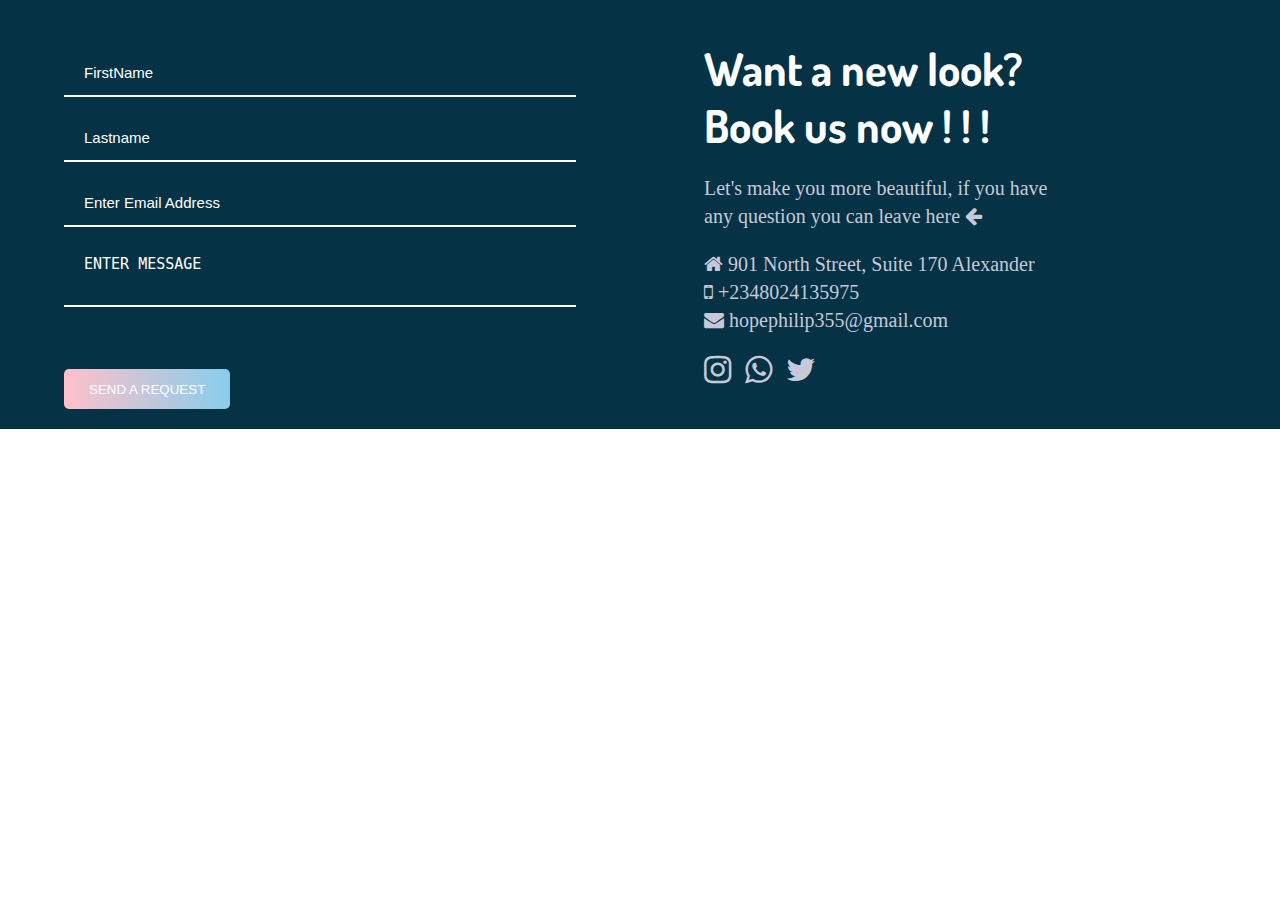
<file: index2.html>
<!DOCTYPE html>
<html lang="en">
<head>
    <meta charset="UTF-8">
    <meta name="viewport" content="width=device-width, initial-scale=1.0">
    <title>Document</title>
    <link rel="stylesheet" href="css/style2.css">
    <link rel="stylesheet" href="css/font-awesome.min.css">
    <!-- <link rel="stylesheet" href="https://stackpath.bootstrapcdn.com/bootstrap/4.5.2/css/bootstrap.min.css" integrity="sha384-JcKb8q3iqJ61gNV9KGb8thSsNjpSL0n8PARn9HuZOnIxN0hoP+VmmDGMN5t9UJ0Z" crossorigin="anonymous"> -->
</head>
<body>
    <footer class="header">
        <div class="header-content ">
            <div class="left">
                <form action="">
                    <input type="text" name="" id="header-contact" placeholder="FirstName"><br>
                    <input type="text" name="" id="header-contact" placeholder="Lastname"> <br>
                    <input type="email" name="" id="header-contact" placeholder="Enter Email Address"> <br>
                    <textarea placeholder="ENTER MESSAGE"></textarea>      <br>         
                    <button class=" "><a href="./inde.html">SEND A REQUEST</a></button>
                </form>
            </div>
            <div class="right">
                <h3>Want a new look? <br> Book us now ! ! !</h3>
                <p>Let's make you more beautiful, if you have any question you can leave here <span><i class="fa fa-arrow-left"></i></span></p>
                <p><span><i class="fa fa-home"></i></span> 901 North Street, Suite 170 Alexander<br><span><i class="fa fa-mobile"></i></span> +2348024135975 <br><span><i class="fa fa-envelope"></i></span> hopephilip355@gmail.com</p>
                <div class="contact-sm">
                    <a href="https://www.instagram.com/glamby_omah/"><i class="fa fa-instagram fa-2x"></i></a>
                    <a href=""><i class="fa fa-whatsapp fa-2x"></i></a>
                    <a href=""><i class="fa fa-twitter fa-2x"></i></a>
                </div>
            </div>
        </div>
    </footer>
</body>
</html>
</file>
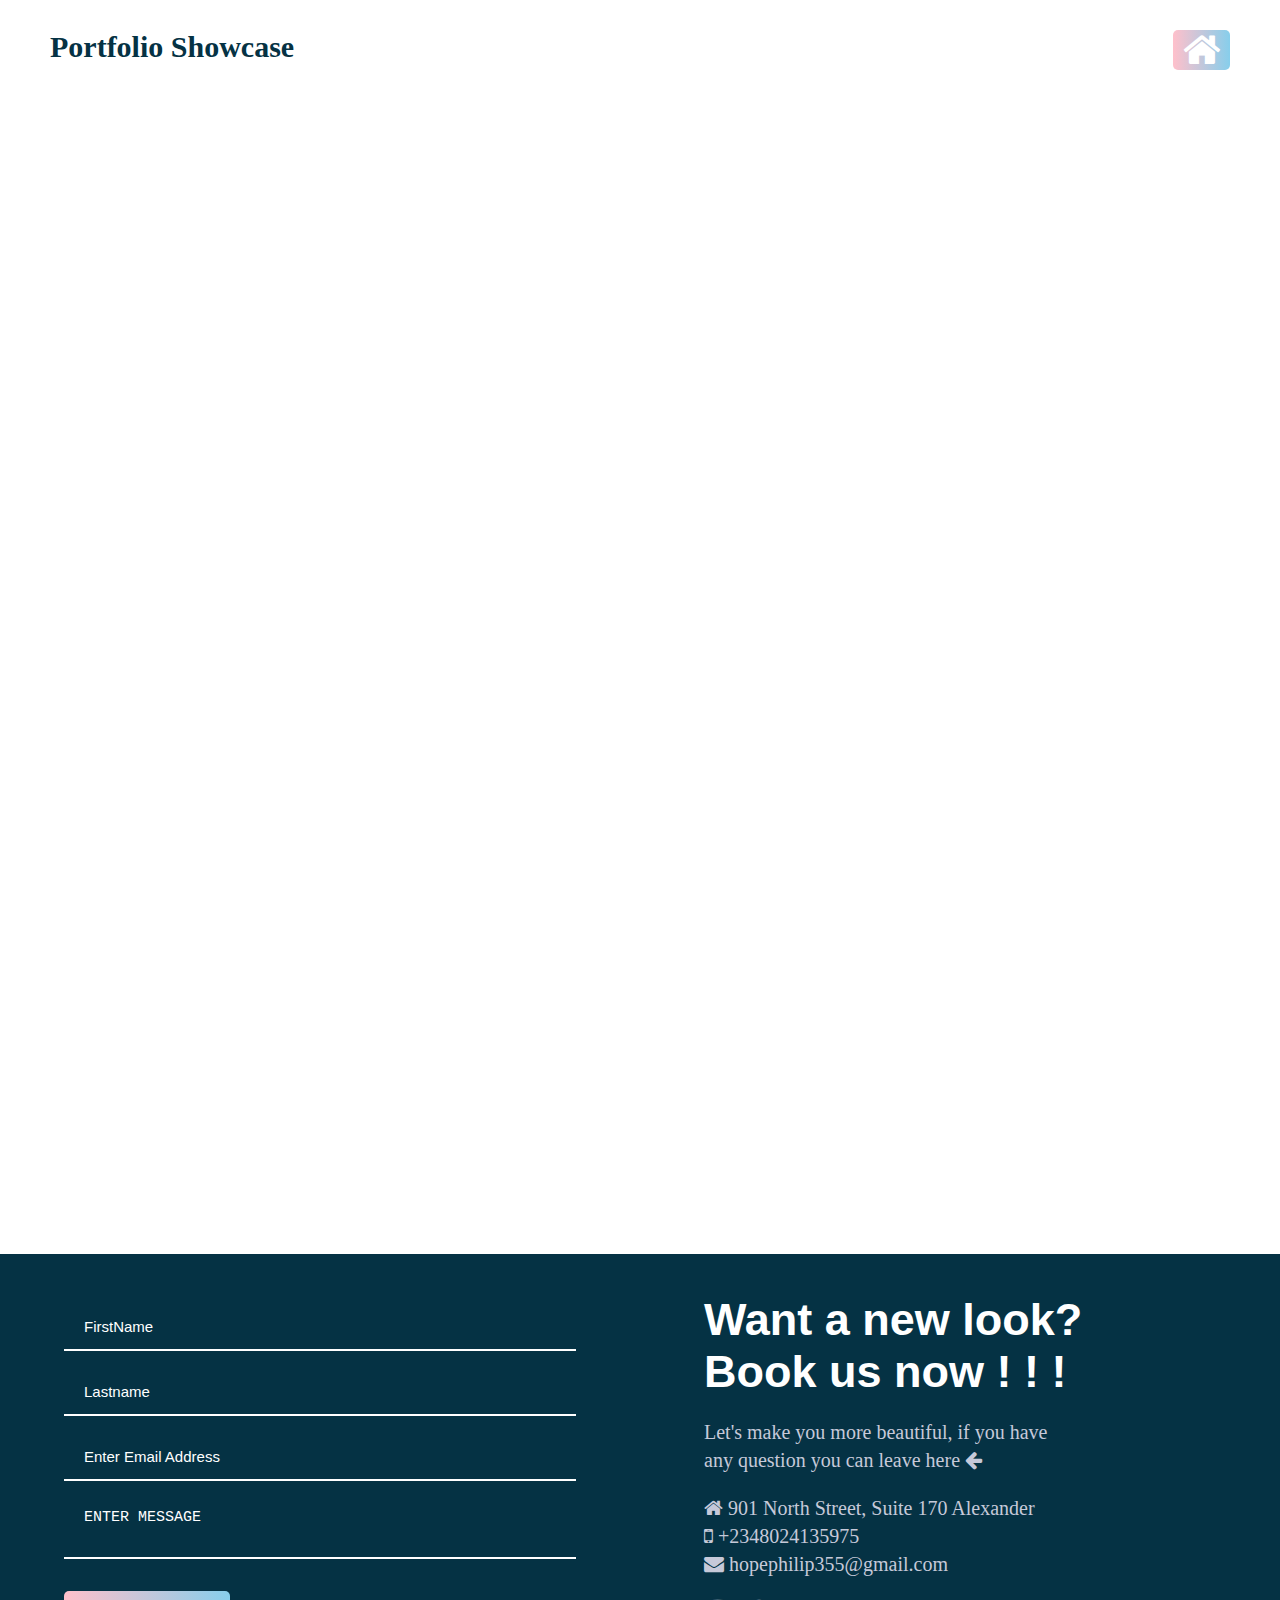
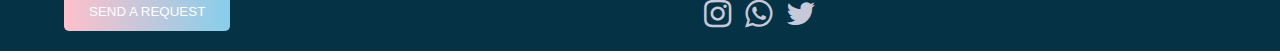
<file: index3.html>
<!DOCTYPE html>
<html lang="en">
  <head>
    <meta charset="UTF-8" />
    <meta name="viewport" content="width=device-width, initial-scale=1.0" />
    <title>Document</title>
    <link rel="stylesheet" href="css/style3.css" />
    <link rel="stylesheet" href="css/font-awesome.min.css" />
  </head>
  <body>
    <nav>
      <h1>Portfolio Showcase</h1>
      <button class="btn">
        <a href="index.html"><i class="fa fa-home fa-3x" aria-hidden="true"></i></a>
      </button>
    </nav>
    <main>
      <div class="wrapper">
        <div class="img1"></div>
        <div class="img2"></div>
        <div class="img3"></div>
        <div class="img4"></div>
      </div>
      <div class="wrapper1">
        <div class="img6"></div>
        <div class="img7"></div>
        <div class="img8"></div>
      </div>
    </main>
    <footer class="header">
      <div class="header-content">
        <div class="left">
          <form action="">
            <input
              type="text"
              name=""
              id="header-contact"
              placeholder="FirstName"
            /><br />
            <input
              type="text"
              name=""
              id="header-contact"
              placeholder="Lastname"
            />
            <br />
            <input
              type="email"
              name=""
              id="header-contact"
              placeholder="Enter Email Address"
            />
            <br />
            <textarea placeholder="ENTER MESSAGE"></textarea> <br />
            <button class=" ">
              <a href="./index2.html">SEND A REQUEST</a>
            </button>
          </form>
        </div>
        <div class="right">
          <h3>
            Want a new look? <br />
            Book us now ! ! !
          </h3>
          <p>
            Let's make you more beautiful, if you have any question you can
            leave here <span><i class="fa fa-arrow-left"></i></span>
          </p>
          <p>
            <span><i class="fa fa-home"></i></span> 901 North Street, Suite 170
            Alexander<br /><span><i class="fa fa-mobile"></i></span>
            +2348024135975 <br /><span><i class="fa fa-envelope"></i></span>
            hopephilip355@gmail.com
          </p>
          <div class="contact-sm">
            <a href="https://www.instagram.com/glamby_omah/"
              ><i class="fa fa-instagram fa-2x"></i
            ></a>
            <a href=""><i class="fa fa-whatsapp fa-2x"></i></a>
            <a href=""><i class="fa fa-twitter fa-2x"></i></a>
          </div>
        </div>
      </div>
    </footer>
  </body>
</html>
</file>
<file: css/style2.css>
@import url('https://fonts.googleapis.com/css2?family=Dosis:wght@700&display=swap');
*{
    box-sizing: border-box;
    margin: 0;
    padding: 0
}
.header{
    background:  rgb(5, 50, 68);
}
.header-content{
    display: flex;
    justify-content: space-around;
    padding:40px 0 20px 0
}
.left{
    width:40%
}

.left button{
    background: linear-gradient(to left, skyblue, pink);   
    border:none;
    padding: 0 25px 0 25px;
    height: 40px;
    border-radius: 5px;
    margin-top:50px;
}
.left button a{
    color:#fff;
    text-decoration:none
}
#header-contact{
    width: 100%;
    padding: 12px 20px;
    margin: 8px 0;
    box-sizing: border-box;
    border: none;
    background:  rgb(5, 50, 68);
    border-bottom: 2px solid #fff;
    color:#c6c9d9;
    font-size:20px
}
#header-contact:focus{
    border:  #555;      
}
#header-contact::placeholder, 
textarea::placeholder{
    font-size:15px;
    color:#fff
}
textarea {
    width: 100%;  
    margin: 8px 0;  
    padding: 12px 20px;
    box-sizing: border-box;
    border:none;
    border-bottom: 2px solid #fff;
    background-color: rgb(5, 50, 68);
    font-size: 16px;
    resize: none;
    color:#c6c9d9
}
.right h3{
    font-size: 45px;
    font-family: 'Dosis', sans-serif;
    color: #fff
}
.right p{
    font-size: 20px;
    line-height: 1.4;
    color: #c6c9d9;
    width:70%;
    margin-top:20px
}
.contact-link{
    color:#c6c9d9;
    font-size: 20px;
}
.contact-sm{
    padding-top:20px
}
.contact-sm a{
    text-decoration: none;
    color:#c6c9d9;
}
.contact-sm i{
    margin-right:10px
}
@media (min-width: 768px) {
    .container {
      width: 750px;
    }
  }
  @media (min-width: 992px) {
    .container {
      width: 970px;
    }
  }
  @media (min-width: 1200px) {
    .container {
      width: 1170px;
    }
  }

.right{
    width:40%
}
</file>
<file: css/style3.css>
*{
    margin:0;
    padding: 0 ;
    /* overflow: hidden; */
}
nav{
    display: flex;
    justify-content: space-between;
    margin-left:50px;
    margin-right:50px;
    padding-top:30px;
    padding-bottom: 20px;
}
nav h1{
    text-align:center;
    color: rgb(5, 50, 68);
    font-size:30px;
}
main{
    margin:0  auto;
}
button{
    background: linear-gradient(to left, skyblue, pink);   
    border:none;
    padding: 0 10px 0 10px;
    height: 40px;
    border-radius: 5px;
}
button a{
    color:#fff;
    text-decoration:none
}
.wrapper{
    display:grid;    
    grid-template-columns:repeat(4, 1fr);
    grid-gap:20px;
    grid-auto-rows: minmax(100px, auto);
    margin-top: 0;
    margin-bottom:10px;
    margin-left:50px;
    margin-right: 50px;
}
.wrapper1{
    display:grid;    
    grid-template-columns:repeat(3, 1fr);
    grid-gap:20px;
    grid-auto-rows: minmax(100px, auto);
    margin-top: 0;
    margin-bottom:10px;
    margin-left:50px;
    margin-right: 50px;
}
.wrapper .img1{
    background:url(https://res.cloudinary.com/frozenchicken/image/upload/v1598540984/CHIOMA%20MAKEUP/IMG_9095_qrqavp.jpg);
    padding:1em;
    background-size: cover;
    height: 60vh
}
.wrapper .img2{
    background:url(https://res.cloudinary.com/frozenchicken/image/upload/v1598540991/CHIOMA%20MAKEUP/IMG_9120_tsd6lx.jpg);
    padding:1em;
    background-size: cover;
    height: 60vh
}
.wrapper .img3{
    background:url(https://res.cloudinary.com/frozenchicken/image/upload/v1598540977/CHIOMA%20MAKEUP/IMG_5700_ftpjht.jpg);
    padding:1em;
    background-size: cover;
    height: 60vh
}
.wrapper .img4{
    background:url(https://res.cloudinary.com/frozenchicken/image/upload/v1598604610/CHIOMA%20MAKEUP/IMG_9173_l9lcha.jpg);
    padding:1em;
    background-size: cover;
    height: 60vh
}
.wrapper .img5{
    background:url(https://res.cloudinary.com/frozenchicken/image/upload/v1598540988/CHIOMA%20MAKEUP/IMG_9117_fdbdus.jpg);
    padding:1em;
    background-size: cover;
    height: 60vh
}
.wrapper1 .img6{
    background:url(https://res.cloudinary.com/frozenchicken/image/upload/v1598608703/CHIOMA%20MAKEUP/IMG_6087_iekvuv.jpg);
    padding:1em;
    background-size: cover;
    height: 60vh;    
}
.wrapper1 .img7{
    background:url(https://res.cloudinary.com/frozenchicken/image/upload/v1599226211/CHIOMA%20MAKEUP/WhatsApp_Image_2020-09-01_at_18.24.38_abunlf.jpg);
    padding:1em;
    background-size: cover;
    height: 60vh;    
}
.wrapper1 .img8{
    background:url(https://res.cloudinary.com/frozenchicken/image/upload/v1599228899/CHIOMA%20MAKEUP/WhatsApp_Image_2020-09-04_at_09.14.04_mcv5mv.jpg);
    padding:1em;
    background-size: cover;
    height: 60vh;    
}
.header{
    background:  rgb(5, 50, 68);
}
.header-content{
    display: flex;
    justify-content: space-around;
    padding:40px 0 20px 0
}
.left{
    width:40%
}

.left button{
    background: linear-gradient(to left, skyblue, pink);   
    border:none;
    padding: 0 25px 0 25px;
    height: 40px;
    border-radius: 5px;
    margin-top:20px;
}
.left button a{
    color:#fff;
    text-decoration:none
}
#header-contact{
    width: 100%;
    padding: 12px 20px;
    margin: 8px 0;
    box-sizing: border-box;
    border: none;
    background:  rgb(5, 50, 68);
    border-bottom: 2px solid #fff;
    color:#c6c9d9;
    font-size:20px
}
#header-contact:focus{
    border:  #555;      
}
#header-contact::placeholder, 
textarea::placeholder{
    font-size:15px;
    color:#fff
}
textarea {
    width: 100%;  
    margin: 8px 0;  
    padding: 12px 20px;
    box-sizing: border-box;
    border:none;
    border-bottom: 2px solid #fff;
    background-color: rgb(5, 50, 68);
    font-size: 16px;
    resize: none;
    color:#c6c9d9
}
.right h3{
    font-size: 45px;
    font-family: 'Dosis', sans-serif;
    color: #fff
}
.right p{
    font-size: 20px;
    line-height: 1.4;
    color: #c6c9d9;
    width:70%;
    margin-top:20px
}
.contact-link{
    color:#c6c9d9;
    font-size: 20px;
}
.contact-sm{
    padding-top:20px
}
.contact-sm a{
    text-decoration: none;
    color:#c6c9d9;
}
.contact-sm i{
    margin-right:10px
}
@media (min-width: 768px) {
    .container {
      width: 750px;
    }
  }
  @media (min-width: 992px) {
    .container {
      width: 970px;
    }
  }
  @media (min-width: 1200px) {
    .container {
      width: 1170px;
    }
  }

.right{
    width:40%
}
</file>
